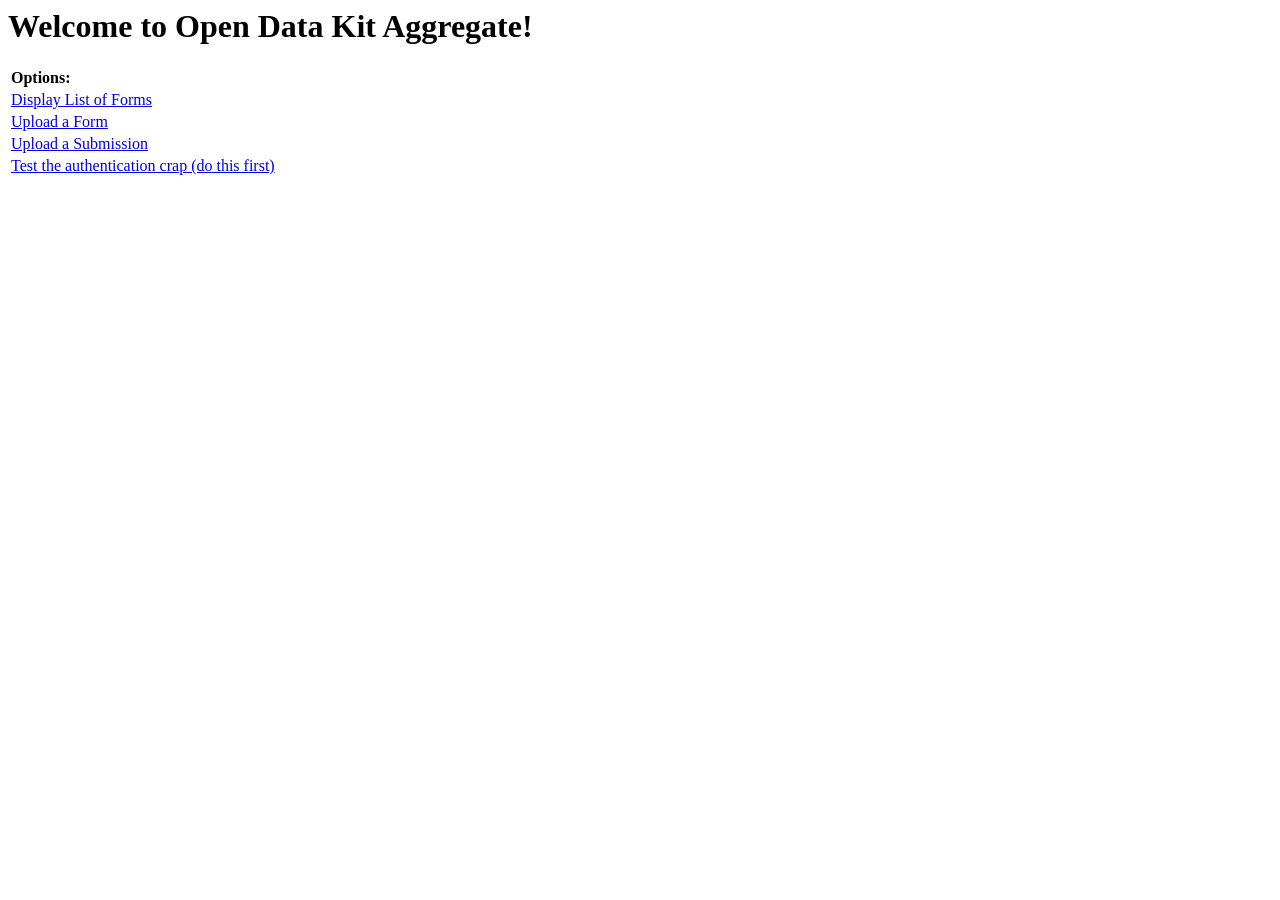
<file: aggregate-visualizer/andrew/war/index.html>
<html>
  <head>
    <meta http-equiv="content-type" content="text/html; charset=UTF-8">
    <title>Open Data Kit Aggregator</title>
  </head>
  <body>
    <h1>Welcome to Open Data Kit Aggregate!</h1>
	
    <table>
      <tr>
        <td colspan="2" style="font-weight:bold;">Options:</td>        
      </tr>
      <tr>
        <td><a href="/forms"/>Display List of Forms</td>
      </tr>
      <tr>
        <td><a href="/upload"/>Upload a Form</td>
      </tr>
      <tr>
        <td><a href="UploadSubmission.html"/>Upload a Submission</td>
      </tr>
 
      <tr>
        <td><a href="doAuth"/>Test the authentication crap (do this first)</td>
      </tr>
   </table>
    
  </body>
</html>
</file>
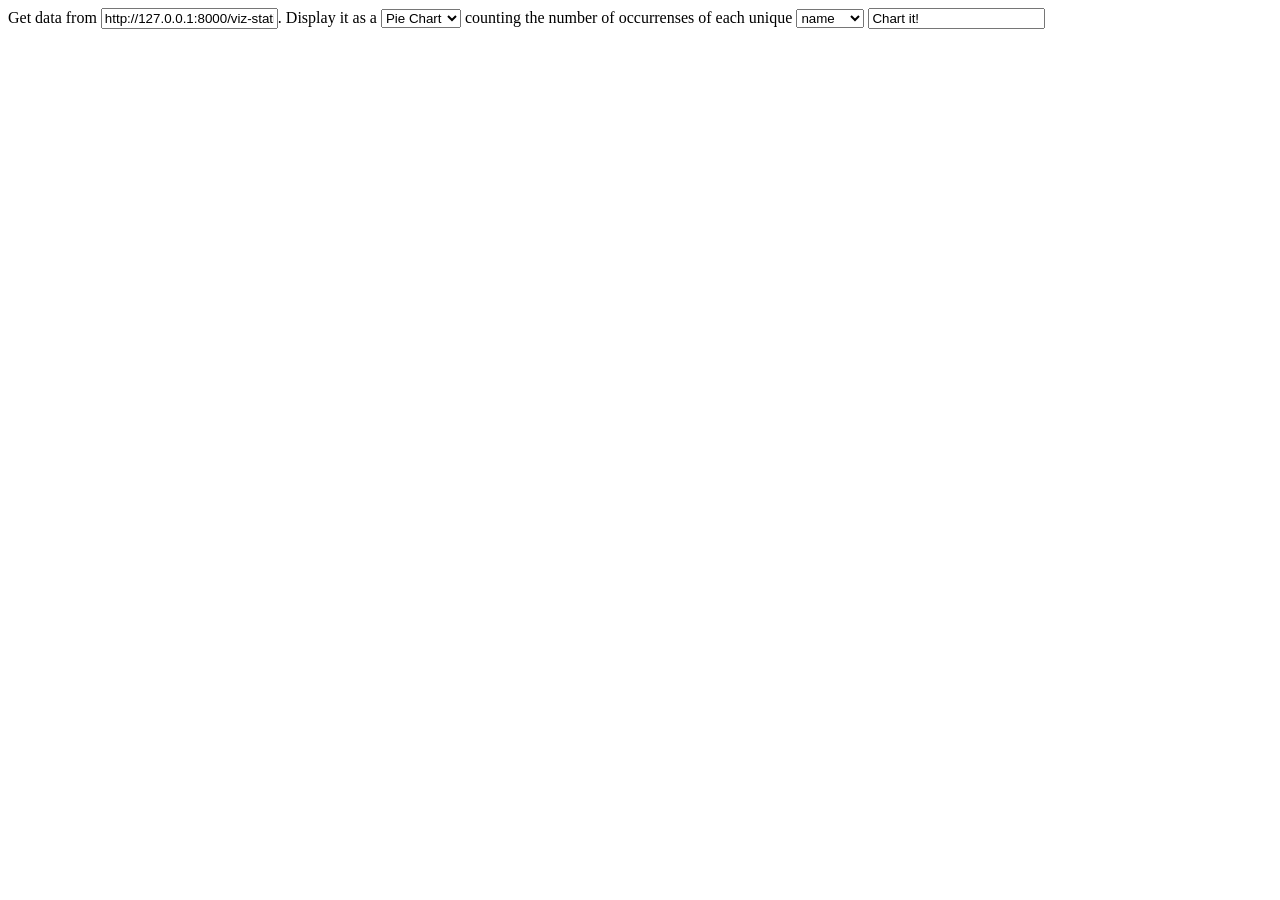
<file: aggregate-visualizer/static/barchart.html>
<html>
	<head>
		<title>bar chart?</title>
		<!--Load the AJAX API-->
	    <script type="text/javascript" src="http://www.google.com/jsapi"></script>
		<script type="text/javascript" src="jquery-1.3.2.js"></script>
	    <script type="text/javascript">
		
		// Load the Visualization API and the piechart package.
		google.load('visualization', '1', {'packages':['barchart']});
		google.load('visualization', '1', {'packages':['piechart']});
		
		
		// Set a callback to run when the Google Visualization API is loaded.
		//google.setOnLoadCallback(drawChart);
		
		// Callback that creates and populates a data table 
		// instantiates the chart, passes in the data and
		// draws it.
	    function drawChart(xmlSRC, chartType, parsingStrategy, axisName) {
		  	

			var testdata = new google.visualization.DataTable();
			testdata.addColumn('string', 'name');
			testdata.addColumn('number', 'count');
			
			var xmlReq = new XMLHttpRequest();
			xmlReq.open("GET", xmlSRC, false);
			xmlReq.send(null);
			var xmlDoc = xmlReq.responseXML;
			var rawData = xmlDoc.getElementsByTagName("datum");
			
			
			var toBeData = parsingStrategy(rawData, axisName);
	
	      // Create our data table.
	        var data = new google.visualization.DataTable();
	        data.addColumn('string', 'Name');
	        data.addColumn('number', 'GeoTagsAdded');
			
			for (var name in toBeData){
				data.addRows([toBeData[name]]);
			}
				
	        // Instantiate and draw our chart, passing in some options.
	        var chart = new chartType(document.getElementById('chart_div'));
	        chart.draw(data, {width: 400, height: 240, is3D: true, title: 'Number of Geotags by Person'});
	    }
		  
		  
		  //this function takes raw data and creates a table of data for use by a visualization.
		function addLikeData(rawData, keyName){
		  
		  	var toBeData = new Array();
		  	
		  	for (var i = 0; i < rawData.length; i++) {
				key = rawData[i].getElementsByTagName(keyName)[0].childNodes[0].nodeValue;
		  		if (toBeData[key] != null) {
		  			toBeData[key][1]++;
		  		}
		  		else {
		  			toBeData[key] = new Array(key, 1);
		  		}
		  	}
			return toBeData;
		}
		  
		  
		  //choose which chart type we'll use by reading the chart making form
		function chooseChartType(){
		  	//get the chart type...
			var graphform = document.getElementById("graphform");
			var chartTypeOptionIndex = graphform.elements["charttype"].selectedIndex;
			var chartType = graphform.elements["charttype"].options[chartTypeOptionIndex].value;
			var chartFunction;
			
			switch (chartType) {
				case "Bar Chart":
					chartFunction = google.visualization.BarChart;
					break;
				case "Pie Chart":
					chartFunction = google.visualization.PieChart;
					break;
				default:
					chartFunction = google.visualization.BarChart;
			}
			
			return chartFunction;
		}
			
		//choose which column to use as the main axis based on the chart making form
		function choosePrimaryColumn(){
			//get the primary column...
			var graphform = document.getElementById("graphform");
			var primarycolOptionIndex = graphform.elements["primarycol"].selectedIndex;
			var primarycol = graphform.elements["primarycol"].options[primarycolOptionIndex].value;
			
			return primarycol;
		}
		
		function chooseDataSource(){
			var graphform = document.getElementById("graphform");
			var datasource = graphform.elements["datasource"].value;
			return datasource;
		}
		  
		  
    </script>
	</head>
	<div id="chart_div"></div>
	<div id="formdiv">
		<form id="graphform" action="javascript: chooseChartType(); return false;">
			Get data from <input name="datasource" id="datasource" type="text" value="http://127.0.0.1:8000/viz-static/testdata.xml"/>.  Display it as a 
			<select name="charttype" id="charttype">
				<option>Pie Chart</option>
				<option>Bar Chart</option>
			</select> counting the number of occurrenses of each unique
			<select name="primarycol" id="primarycol">.
				<option>name</option>
				<option>location</option>
			</select>
			<input type="select" onclick="javascript:drawChart(chooseDataSource(), chooseChartType(), addLikeData, choosePrimaryColumn()); return false;" value="Chart it!" />
		</form>
	</div>
</html>
</file>
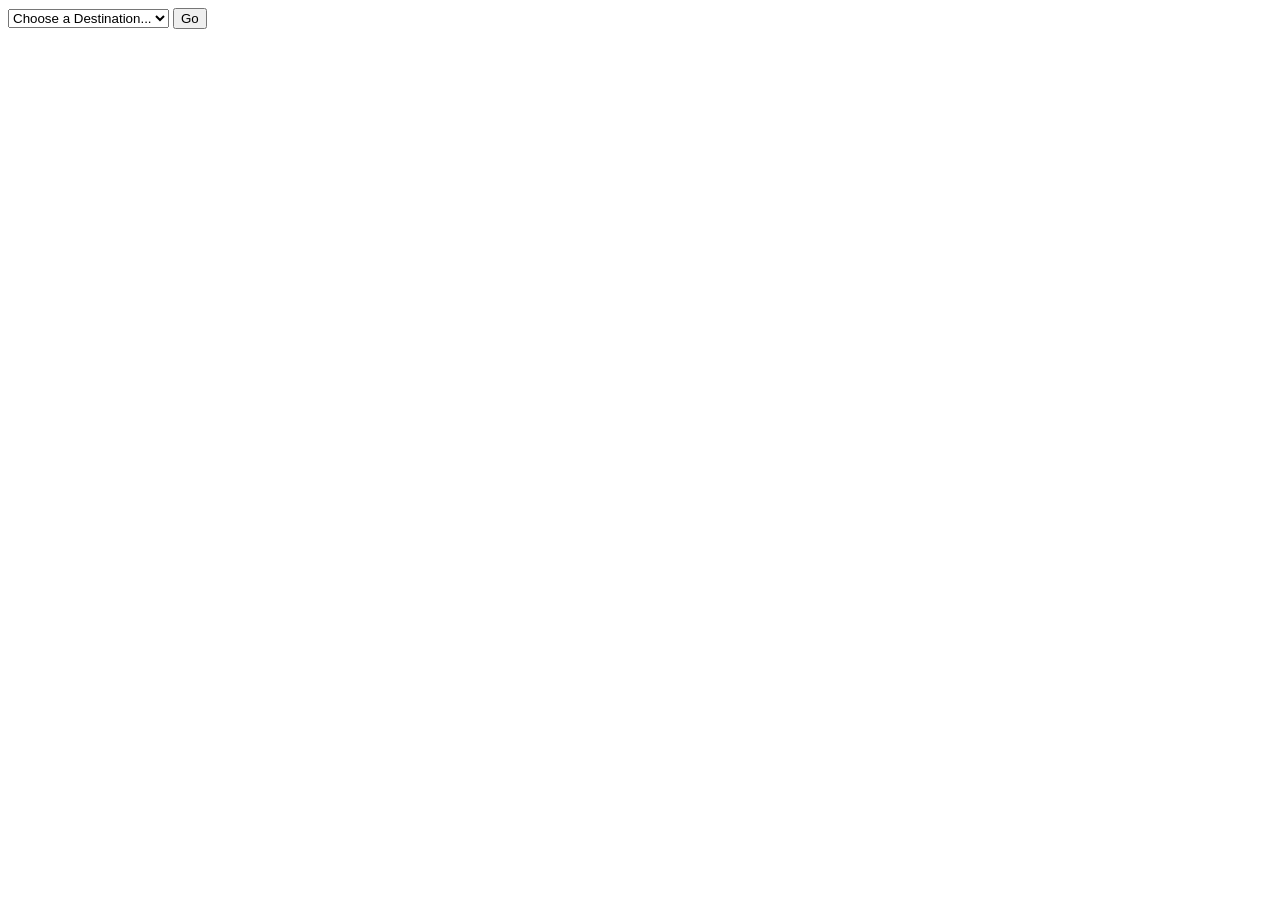
<file: aggregate-visualizer/andrew/war/chooseColumnsPage.html>
<HTML>

<HEADER>
</HEADER>

<BODY>

<FORM 
     ACTION="blah" 
     METHOD=POST onSubmit="return dropdown(this.gourl)">

<SELECT NAME="gourl">
<OPTION VALUE="">Choose a Destination...

<OPTION VALUE="/tags/"                     >Guide to HTML
<OPTION VALUE="/"                          >Idocs Home Page
<OPTION VALUE="http://www.ninthwonder.com" >Ninth Wonder

</SELECT>

<INPUT TYPE=SUBMIT VALUE="Go">
</FORM>

</BODY>

</HTML>
</file>
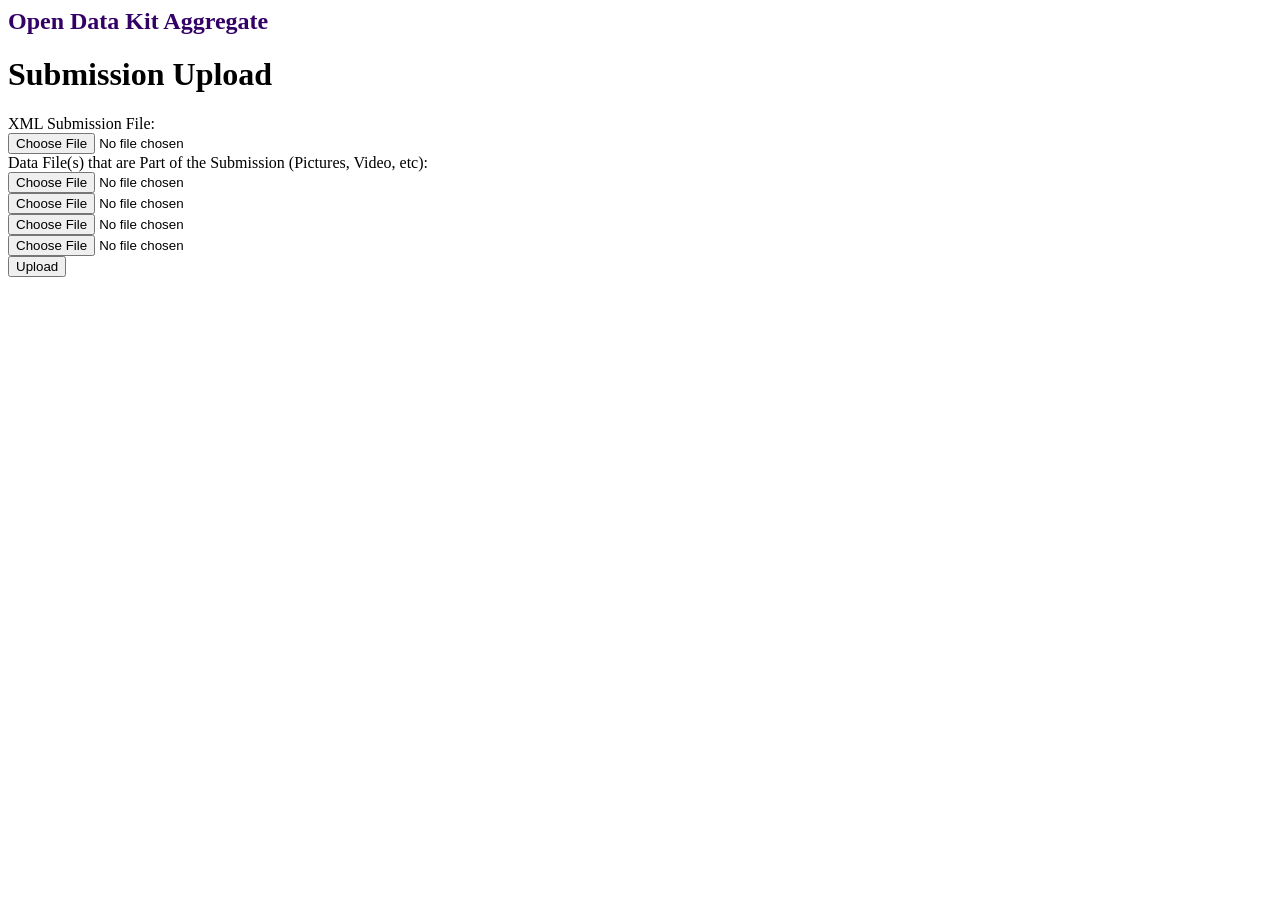
<file: aggregate-visualizer/andrew/war/UploadSubmission.html>
<html>

<head>
<meta http-equiv="content-type" content="text/html; charset=UTF-8">
<title>ODK Submission Upload</title>
</head>

<body>

<h2><FONT COLOR=330066>Open Data Kit Aggregate</FONT></h2>


<h1>Submission Upload</h1>

<form action="submission" enctype="multipart/form-data" method="post">
XML Submission File:<br>
<input type="file" name="xml_submission_file" size="50"> <br>
Data File(s) that are Part of the Submission (Pictures, Video, etc):<br>
<input type="file" name="datafile" size="50"> <br>
<input type="file" name="datafile" size="50"> <br>
<input type="file" name="datafile" size="50"> <br>
<input type="file" name="datafile" size="50"> <br>
<input type="submit" value="Upload"></form>

</body>
</html>
</file>
